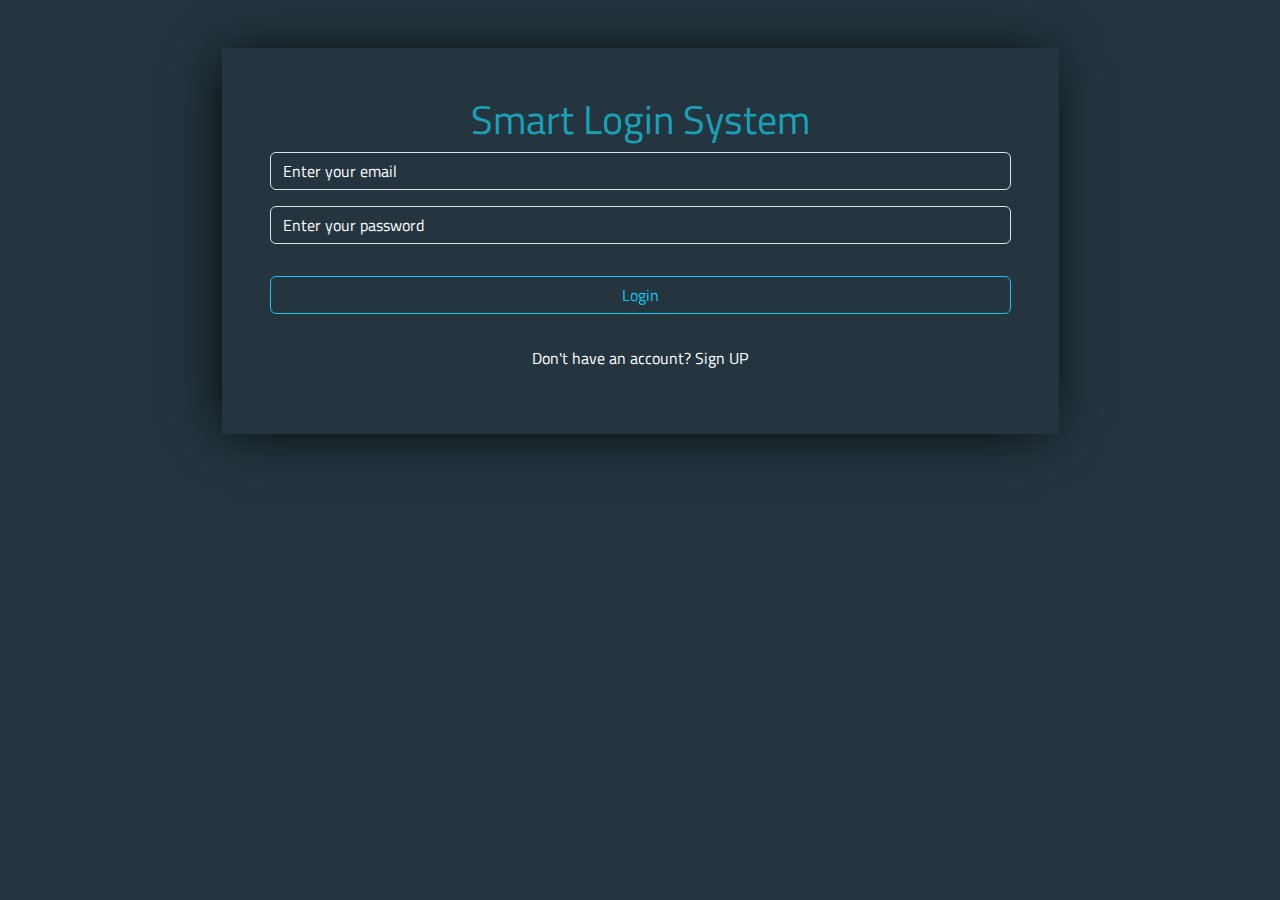
<file: assignment-10/index.html>
<!DOCTYPE html>
<html lang="en">
  <head>
    <meta charset="UTF-8" />
    <meta name="viewport" content="width=device-width, initial-scale=1.0" />
    <title>Login</title>
    <link rel="preconnect" href="https://fonts.googleapis.com" />
    <link rel="preconnect" href="https://fonts.gstatic.com" crossorigin />
    <link
      href="https://fonts.googleapis.com/css2?family=Titillium+Web:wght@400;600&display=swap"
      rel="stylesheet"
    />
    <link rel="stylesheet" href="css/all.min.css" />
    <link rel="stylesheet" href="css/bootstrap.min.css" />
    <link rel="stylesheet" href="css/style.css" />
    <script src="js/bootstrap.bundle.min.js" defer></script>
    <script src="js/index.js" defer></script>
  </head>
  <body>
    <div class="container my-5 text-center">
      <div class="w-75 m-auto p-5">
        <h1>Smart Login System</h1>
        <form id="login-form">
          <input
            type="email"
            id="email"
            placeholder="Enter your email"
            class="form-control"
          />
          <input
            type="password"
            id="password"
            placeholder="Enter your password"
            class="form-control my-3"
          />
          <button class="btn my-3 btn-outline-info w-100">Login</button>
          <p id="loginmessage" class="text-danger"></p>
          <p class="text-white">
            Don't have an account?
            <a href="signup.html" class="text-white text-decoration-none"
              >Sign UP</a
            >
          </p>
        </form>
      </div>
    </div>
  </body>
</html>
</file>
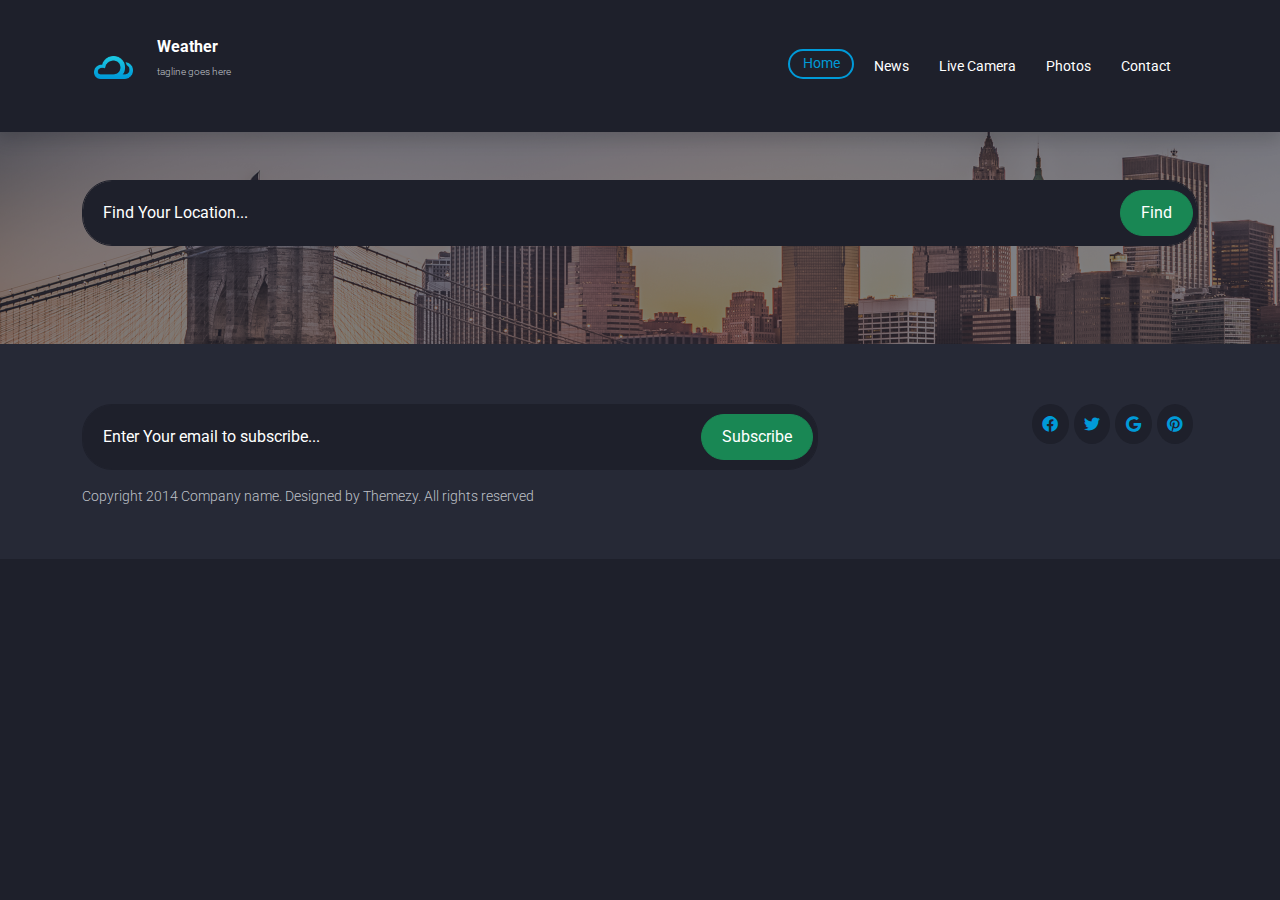
<file: assignment-11/index.html>
<!DOCTYPE html>
<html lang="en">
  <head>
    <meta charset="UTF-8" />
    <meta name="viewport" content="width=device-width, initial-scale=1.0" />
    <title>Weather</title>
    <link rel="preconnect" href="https://fonts.googleapis.com" />
    <link rel="preconnect" href="https://fonts.gstatic.com" crossorigin />
    <link
      href="https://fonts.googleapis.com/css2?family=Roboto:ital,wght@0,400;0,700;1,300&display=swap"
      rel="stylesheet"
    />
    <link rel="stylesheet" href="css/all.min.css" />
    <link rel="stylesheet" href="css/bootstrap.min.css" />
    <link rel="stylesheet" href="css/style.css" />
    <script src="js/bootstrap.bundle.min.js" defer></script>
    <script src="js/main.js" defer></script>
  </head>
  <body>
    <header>
      <nav class="navbar navbar-expand-lg shadow">
        <div class="container p-4">
          <a class="navbar-brand" href="#"
            ><div>
              <div class="row align-items-center">
                <div class="col-md-3">
                  <img src="images/logo@2x.png" class="w-100" alt="" />
                </div>
                <div class="col-md-5">
                  <h6>Weather</h6>
                  <p>tagline goes here</p>
                </div>
              </div>
            </div></a
          >
          <button
            class="navbar-toggler"
            type="button"
            data-bs-toggle="collapse"
            data-bs-target="#navbarSupportedContent"
            aria-controls="navbarSupportedContent"
            aria-expanded="false"
            aria-label="Toggle navigation"
          >
            <span class="fa fa-bars"></span>
          </button>
          <div class="collapse navbar-collapse" id="navbarSupportedContent">
            <ul class="navbar-nav ms-auto mb-2 mb-lg-0">
              <li class="nav-item">
                <a class="nav-link active" aria-current="page" href="#">Home</a>
              </li>
              <li class="nav-item">
                <a class="nav-link" href="#">News</a>
              </li>

              <li class="nav-item">
                <a class="nav-link">Live Camera</a>
              </li>
              <li class="nav-item">
                <a class="nav-link">Photos</a>
              </li>
              <li class="nav-item">
                <a class="nav-link">Contact</a>
              </li>
            </ul>
          </div>
        </div>
      </nav>
    </header>
    <main>
      <div class="container">
        <form class="py-5 d-flex">
          <div>
            <input
              type="text"
              class="form-control"
              placeholder="Find Your Location..."
              id="search"
            />
            <input
              type="button"
              class="btn btn-success"
              value="Find"
              id="submit"
            />
          </div>
        </form>
        <div class="row" id="weather-Cards"></div>
      </div>
    </main>
    <footer>
      <div class="container">
        <div class="row">
          <div class="col-md-8">
            <form class="d-flex">
              <div>
                <input
                  type="email"
                  placeholder="Enter Your email to subscribe..."
                  class="form-control"
                />
                <input
                  type="button"
                  value="Subscribe"
                  class="btn btn-success"
                />
              </div>
            </form>
          </div>
          <div class="ms-auto col-md-2">
            <div class="icons d-flex">
              <div>
                <i class="fa-brands fa-facebook"></i>
              </div>
              <div>
                <i class="fa-brands fa-twitter"></i>
              </div>
              <div>
                <i class="fa-brands fa-google"></i>
              </div>
              <div>
                <i class="fa-brands fa-pinterest"></i>
              </div>
            </div>
          </div>
          <div class="my-3">
            <p>
              Copyright 2014 Company name. Designed by Themezy. All rights
              reserved
            </p>
          </div>
        </div>
      </div>
    </footer>
  </body>
</html>
</file>
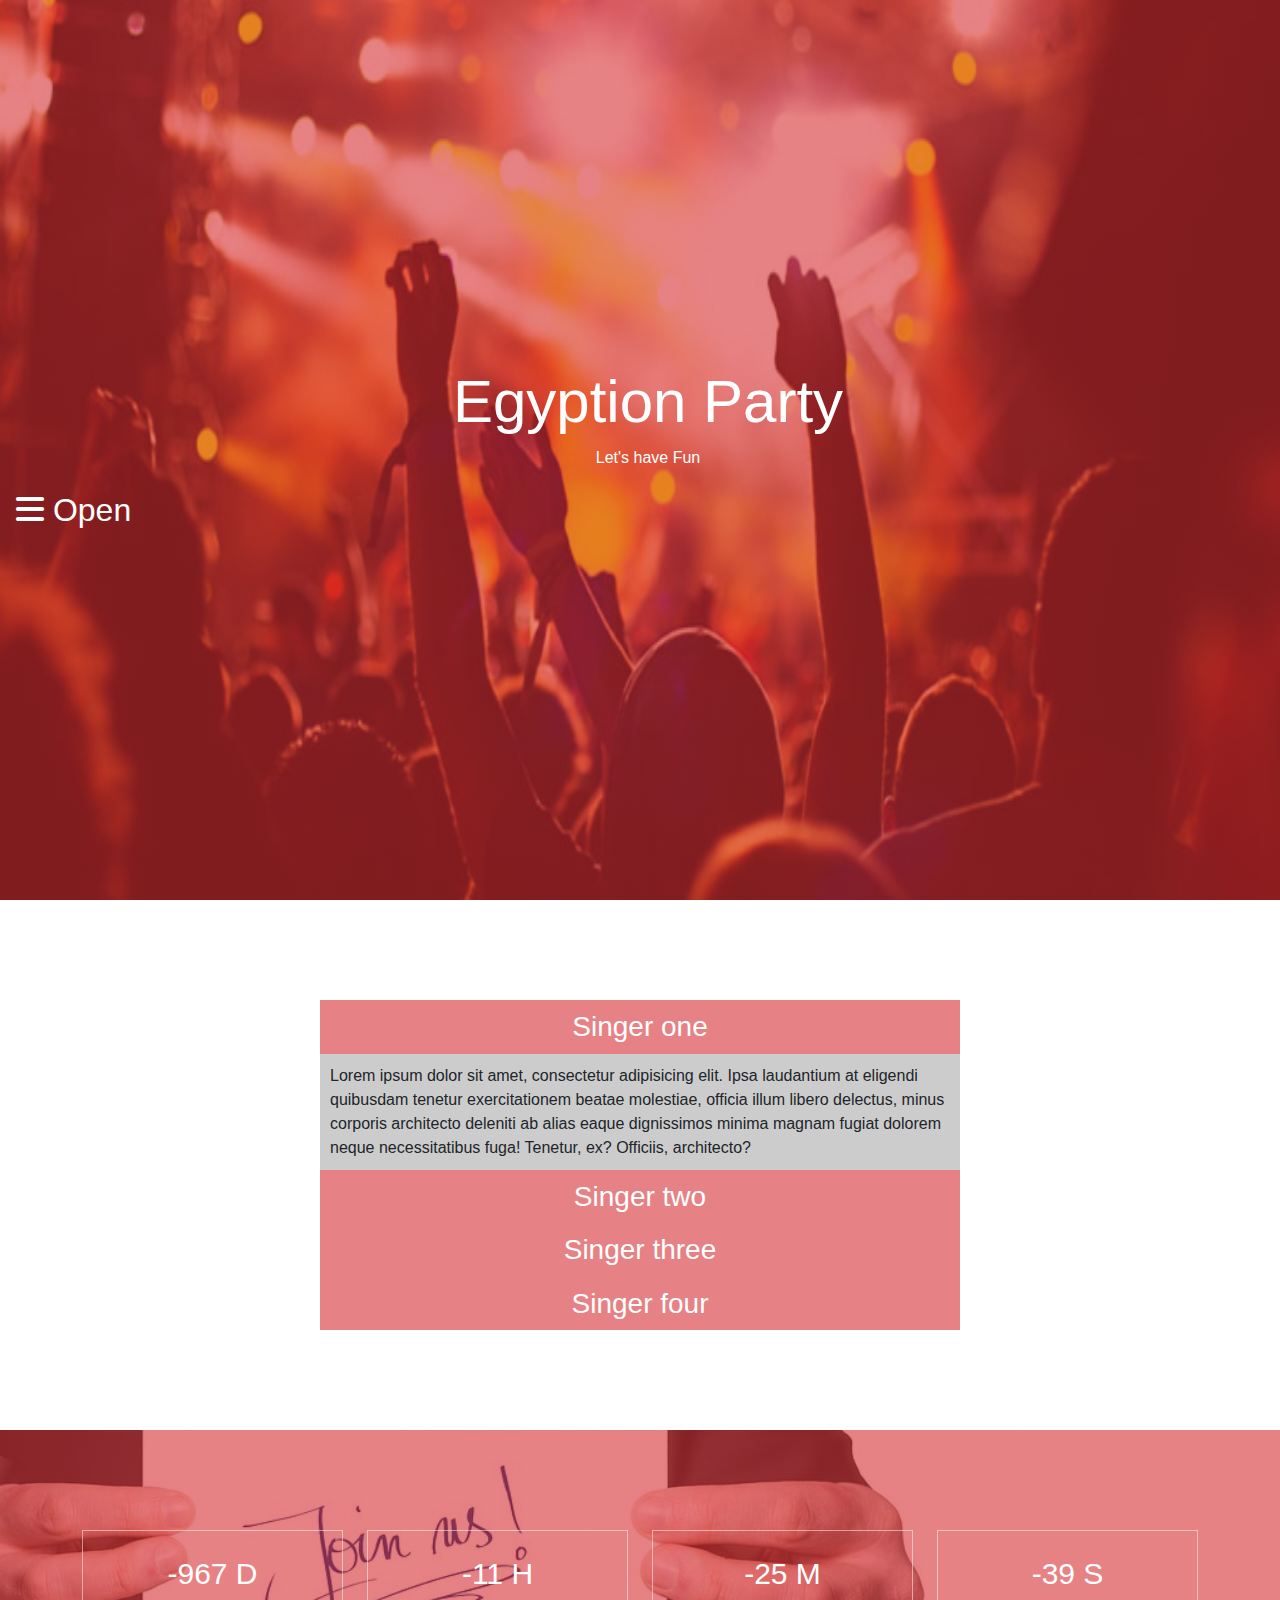
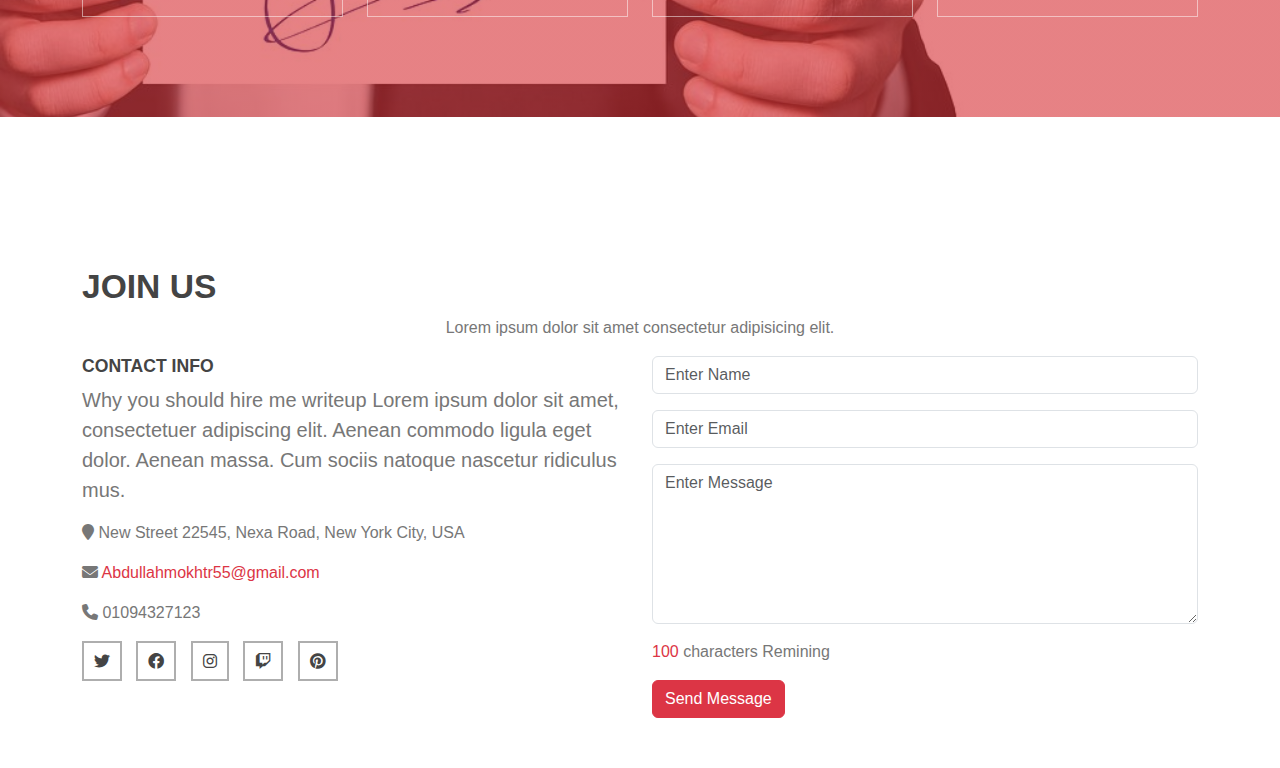
<file: assignment-12/index.html>
<!DOCTYPE html>
<html lang="en">
  <head>
    <meta charset="UTF-8" />
    <meta name="viewport" content="width=device-width, initial-scale=1.0" />
    <title>Egyption Party</title>
    <link rel="stylesheet" href="css/bootstrap.min.css" />
    <link rel="stylesheet" href="css/all.min.css" />
    <link rel="stylesheet" href="css/style.css" />
    <script src="./js/bootstrap.bundle.min.js" defer></script>
    <script src="./js/code.jquery.com_jquery-3.7.0.js" defer></script>
    <script src="./js/main.js" defer></script>
  </head>
  <body>
    <section id="home">
      <div class="menu">
        <ul>
          <li>
            <a href="#" class="close-btn text-end">X</a>
          </li>
          <li>
            <a href="#home">Home</a>
          </li>
          <li>
            <a href="#duration">Duration</a>
          </li>
          <li>
            <a href="#details">Details</a>
          </li>
          <li>
            <a href="#contact">Contact</a>
          </li>
        </ul>
      </div>
      <div
        class="ps-3 d-flex justify-content-center align-items-center h-100 flex-column text-white"
      >
        <h2>Egyption Party</h2>
        <p>Let's have Fun</p>
        <span class="align-self-start fs-2">
          <i class="fa fa-bars"></i>
          Open
        </span>
      </div>
    </section>
    <section class="singer-slider">
      <h3>Singer one</h3>
      <p>
        Lorem ipsum dolor sit amet, consectetur adipisicing elit. Ipsa
        laudantium at eligendi quibusdam tenetur exercitationem beatae
        molestiae, officia illum libero delectus, minus corporis architecto
        deleniti ab alias eaque dignissimos minima magnam fugiat dolorem neque
        necessitatibus fuga! Tenetur, ex? Officiis, architecto?
      </p>
      <h3>Singer two</h3>
      <p>
        Lorem ipsum dolor sit, amet consectetur adipisicing elit. Optio
        laudantium sint voluptatem temporibus mollitia enim ipsa inventore
        deleniti cum officiis magnam repellendus dolor officia culpa, sed
        aperiam. Sint ducimus error reiciendis nostrum dolorum provident rem,
        repudiandae quas pariatur quidem minus consectetur cupiditate dolor sunt
        atque obcaecati consequatur, amet saepe neque.
      </p>
      <h3>Singer three</h3>
      <p>
        Lorem ipsum dolor sit amet consectetur adipisicing elit. Possimus
        tenetur et culpa laboriosam! Vel maxime illo soluta ab ducimus iste
        labore deleniti vitae tempore aliquam quaerat odit, natus unde laborum.
      </p>
      <h3>Singer four</h3>
      <p>
        Lorem ipsum dolor sit amet consectetur, adipisicing elit. Aperiam error
        repellat sequi eos et, nobis sit. Accusantium, placeat vel possimus
        error recusandae ut vero eum quos esse aliquam praesentium expedita!
      </p>
    </section>
    <section id="duration">
      <div class="container">
        <div class="row">
          <div class="col-md-3">
            <div class="time time-days">50 D</div>
          </div>
          <div class="col-md-3">
            <div class="time time-hour">50 H</div>
          </div>
          <div class="col-md-3">
            <div class="time time-min">50 M</div>
          </div>
          <div class="col-md-3">
            <div class="time time-sec">50 S</div>
          </div>
        </div>
      </div>
    </section>
    <footer id="footer">
      <div class="container">
        <h2>Join Us</h2>
        <p class="text-center">
          Lorem ipsum dolor sit amet consectetur adipisicing elit.
        </p>
        <div class="row">
          <div class="col-md-6">
            <h4>Contact Info</h4>
            <p class="lead">
              Why you should hire me writeup Lorem ipsum dolor sit amet,
              consectetuer adipiscing elit. Aenean commodo ligula eget dolor.
              Aenean massa. Cum sociis natoque nascetur ridiculus mus.
            </p>
            <div class="icons">
              <p>
                <i class="fa fa-map-marker"></i> New Street 22545, Nexa Road,
                New York City, USA
              </p>
              <p>
                <i class="fa fa-envelope"></i>
                <span class="text-danger"> Abdullahmokhtr55@gmail.com</span>
              </p>
              <p><i class="fa fa-phone"></i> 01094327123</p>
            </div>
            <div class="social">
              <i class="fa-brands fa-twitter"></i>
              <i class="fa-brands fa-facebook"></i>
              <i class="fa-brands fa-instagram"></i>
              <i class="fa-brands fa-twitch"></i>
              <i class="fa-brands fa-pinterest"></i>
            </div>
          </div>
          <div class="col-md-6">
            <form>
              <input
                type="text"
                placeholder="Enter Name"
                class="form-control mb-3"
              />
              <input
                type="email"
                placeholder="Enter Email"
                class="form-control my-3"
              />
              <textarea
                placeholder="Enter Message"
                class="form-control my-3"
                maxlength="100"
              ></textarea>
              <p><span class="text-danger length">100</span> characters Remining</p>
              <button class="btn btn-danger" type="button">Send Message</button>
            </form>
          </div>
        </div>
      </div>
    </footer>
  </body>
</html>
</file>
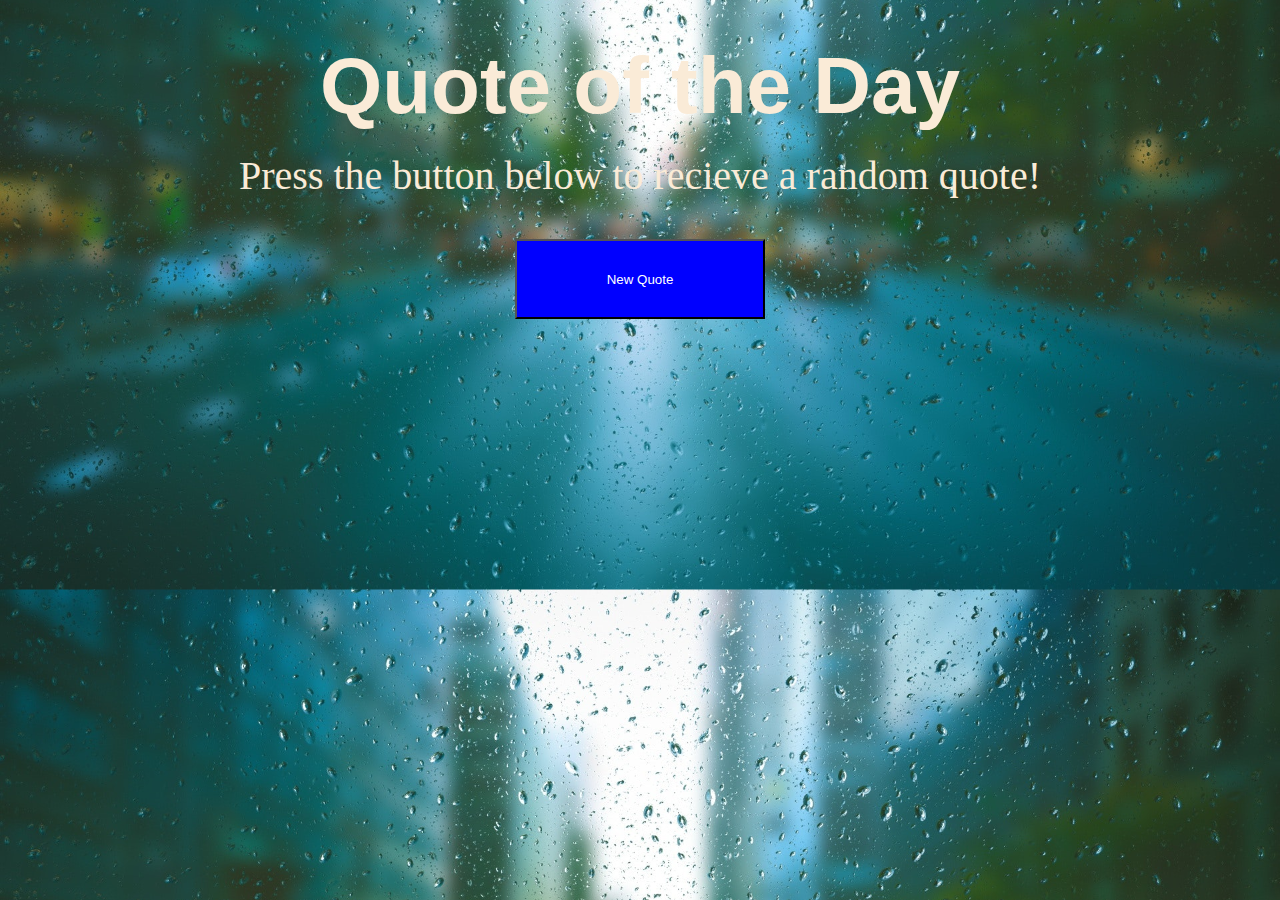
<file: assignment-2/index.html>
<!DOCTYPE html>
<html lang="en">
<head>
    <meta charset="UTF-8">
    <meta name="viewport" content="width=device-width, initial-scale=1.0">
    <title>Quotes App</title>
    <link rel="stylesheet" href="style.css">
    <script src="main.js" defer></script>
</head>
<body>
    <h1>Quote of the Day</h1>
    <p>Press the button below to recieve a random quote!</p>
    <button id="btn">New Quote</button>
    <div id="quote-container"></div>
    <div id="author-container"></div>
</body>
</html>
</file>
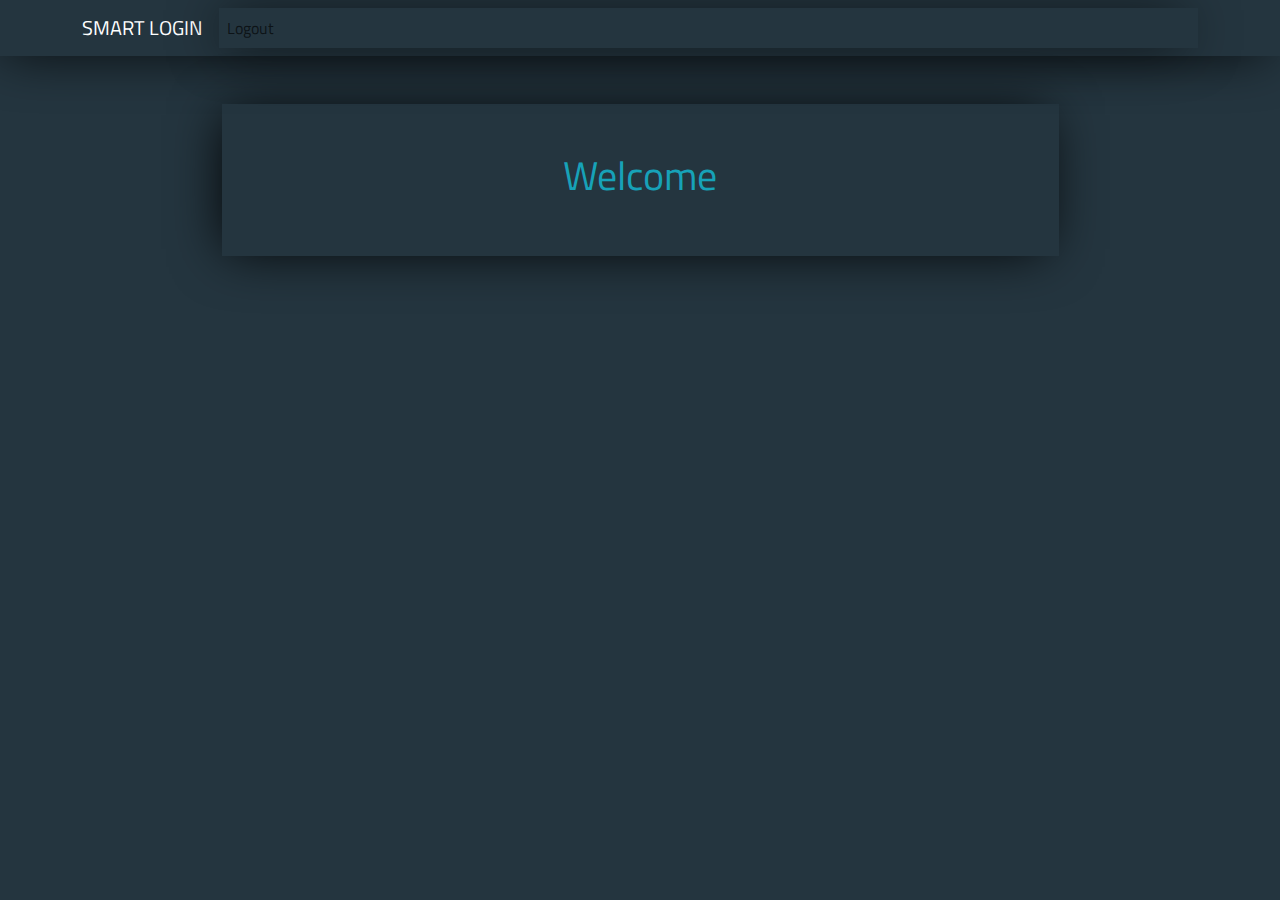
<file: assignment-10/home.html>
<!DOCTYPE html>
<html lang="en">
  <head>
    <meta charset="UTF-8" />
    <meta name="viewport" content="width=device-width, initial-scale=1.0" />
    <title>Login</title>
    <link rel="preconnect" href="https://fonts.googleapis.com" />
    <link rel="preconnect" href="https://fonts.gstatic.com" crossorigin />
    <link
      href="https://fonts.googleapis.com/css2?family=Titillium+Web:wght@400;600&display=swap"
      rel="stylesheet"
    />
    <link rel="stylesheet" href="css/all.min.css" />
    <link rel="stylesheet" href="css/bootstrap.min.css" />
    <link rel="stylesheet" href="css/style.css" />
    <script src="js/home.js" defer></script>
  </head>
  <body>
    <nav class="navbar navbar-expand-lg ">
      <div class="container">
        <a class="navbar-brand text-white" href="#">SMART LOGIN</a>
        <button
          class="navbar-toggler"
          type="button"
          data-bs-toggle="collapse"
          data-bs-target="#navbarSupportedContent"
          aria-controls="navbarSupportedContent"
          aria-expanded="false"
          aria-label="Toggle navigation"
        >
          <span class="navbar-toggler-icon"></span>
        </button>
        <div class="collapse navbar-collapse" id="navbarSupportedContent">
          <ul class="navbar-nav me-auto mb-2 mb-lg-0">
            <li class="nav-item">
              <a class="nav-link btn btn-outline-warning" aria-current="page" href="#">Logout</a>
            </li>
              </ul>
            </li>
           
          </ul>
          
        </div>
      </div>
    </nav>
    <div class="container my-5 text-center">
      <div class="w-75 m-auto p-5">
        <h1>Welcome</h1>
      </div>
    </div>
    <script src="js/bootstrap.bundle.min.js"></script>
  </body>
</html>
</file>
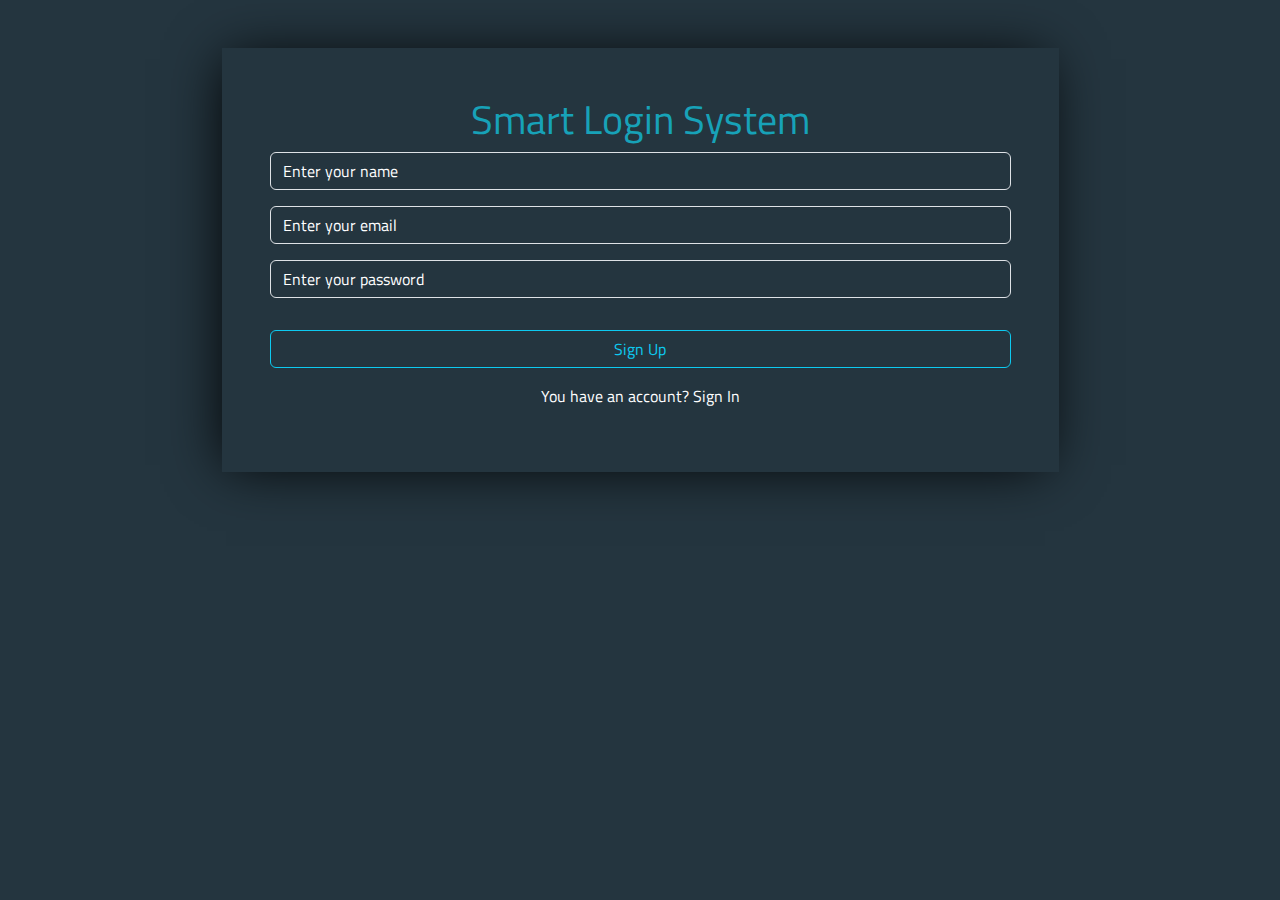
<file: assignment-10/signup.html>
<!DOCTYPE html>
<html lang="en">
  <head>
    <meta charset="UTF-8" />
    <meta name="viewport" content="width=device-width, initial-scale=1.0" />
    <title>Signup</title>
    <link rel="preconnect" href="https://fonts.googleapis.com" />
    <link rel="preconnect" href="https://fonts.gstatic.com" crossorigin />
    <link
      href="https://fonts.googleapis.com/css2?family=Titillium+Web:wght@400;600&display=swap"
      rel="stylesheet"
    />
    <link rel="stylesheet" href="css/all.min.css" />
    <link rel="stylesheet" href="css/bootstrap.min.css" />
    <link rel="stylesheet" href="css/style.css" />
    <script src="js/bootstrap.bundle.min.js" defer></script>
    <script src="js/signup.js" defer></script>
  </head>
  <body>
    <div class="container my-5 text-center">
      <div class="w-75 m-auto p-5">
        <h1>Smart Login System</h1>
        <form id="signup-form">
          <input
            type="text"
            id="name"
            class="form-control"
            placeholder="Enter your name"
          />
          <input
          type="email"
          id="email"
          placeholder="Enter your email"
          class="form-control my-3"
          />
          <div id="message" class="text-danger"></div>
          <input
            type="password"
            id="password"
            placeholder="Enter your password"
            class="form-control my-3"
          />
          <button class="btn my-3 btn-outline-info w-100">Sign Up</button>
          <p class="text-white">
            You have an account?
            <a href="index.html" class="text-white text-decoration-none"
              >Sign In</a
            >
          </p>
        </form>
      </div>
    </div>
  </body>
</html>
</file>
<file: assignment-10/css/style.css>
body {
    background-color: #24353F;
    font-family: 'Titillium Web', sans-serif;
}

h1{
    color: #17a2b8;
}

div div {
    box-shadow: -5px 2px 54px -9px rgba(0, 0, 0, 1);
}

input{
    background-color: #24353F !important;
    color: #fff !important;
}

input::placeholder{
    color: #fff !important;
}

.navbar{
    box-shadow: -5px 2px 54px -9px rgba(0, 0, 0, 1);;
}
</file>
<file: assignment-11/css/style.css>
/* general rules */
* {
  margin: 0;
  padding: 0;
  box-sizing: border-box;
  text-decoration: none;
  list-style-type: none;
  font-family: "Roboto", sans-serif;
}

:root {
  --main-color: #1e202b;
}

body {
  background-color: #1e202b;
  color: #bfc1c8;
}

/* header */
header .navbar {
  background-color: var(--main-color);
  color: #fff;
}

.navbar-brand,
.nav-link {
  color: #fff;
}

.navbar-brand h6 {
  font-weight: 700;
  color: #fff;
}

.navbar-toggler {
  background-color: transparent;
  border: 2px solid transparent;
  border-radius: 5px;
  padding: 10px;
  transition: 0.3s ease;
}

.navbar-toggler {
  color: #fff;
}

.navbar-toggler:hover {
  border-color: #009ad8;
  color: #009ad8;
}

.nav-link,
.nav-link .active {
  margin: 5px;
  font-size: 14px;
}

.navbar-nav .nav-link.active {
  padding: 2.5px 12.5px;
  border: 2px solid #009ad8;
  border-radius: 30px;
  color: #009ad8;
}

.navbar-nav .nav-link {
  padding: 5px 25px;
  border: 2px solid transparent;
  border-radius: 30px;
  color: #fff;
}

.navbar-nav .nav-link:hover {
  border-color: #009ad8;
  color: #009ad8;
}

.navbar-brand p {
  font-size: 10px;
  font-weight: 300;
  color: #bfc1c8;
}
/* main */
main {
  background-image: url("../images/banner.png");
  background-repeat: no-repeat;
  padding-bottom: 50px;
}

form div {
  position: relative;
  width: 100%;
}

input:first-child {
  border-radius: 30px;
  padding: 20px 10px;
  background-color: #1e202b;
  color: #fff;
  border-color: #1e202b;
}

input:first-child:focus{
  background-color: #1e202b;
  color: #fff;
}

input:first-child::placeholder {
  padding-left: 10px;
  color: #fff;
}

input:last-child {
  position: absolute;
  right: 5px;
  bottom: 10px;
  border-radius: 30px;
  padding: 10px 20px;
  margin-left: -4.5%;
}

.col-md-4:first-child {
  background-color: #323544;
  border-top-left-radius: 5px;
  border-bottom-left-radius: 5px;
}

.col-md-4 {
  background-color: #262936;
}

.col-md-4:last-child {
  background-color: #323544;
  border-top-right-radius: 5px;
  border-bottom-left-radius: 5px;
}

.card-heading {
  padding: 10px;
  width: 100%;
  background-color: rgba(0, 0, 0, 0.1);
  color: #bfc1c8;
}

.card-content p {
  color: #bfc1c8;
  font-size: 18px;
}

.col-md-4:first-child .card-content h4 {
  font-size: 90px;
  font-weight: bold;
}

.card-content h6 {
  color: #009ad8;
  font-size: 14px;
}

.card-footer span {
  margin-left: 10px;
}

.card-content h4:last-of-type {
  color: #bfc1c8;
  font-size: 16px;
}

footer {
  padding: 60px 0 20px;
  background-color: #262936;
}

.icons div {
  display: flex;
  justify-content: center;
  align-items: center;
  border-radius: 50%;
  width: 40px;
  height: 40px;
  margin-right: 5px;
  background-color: #1e202b;
  transition: 0.3s ease;
}

.icons div:hover {
  background-color: #009ad8;
}

.icons div:hover i {
  color: #fff;
}

.icons i {
  color: #009ad8;
}

footer p {
  font-size: 14px;
  font-weight: 300;
}
</file>
<file: assignment-12/css/style.css>
/* general rules */
* {
  margin: 0;
  padding: 0;
  box-sizing: border-box;
  text-decoration: none;
  list-style-type: none;
  font-family: "Roboto", sans-serif;
}

#home {
  height: 100vh;
  background-image: linear-gradient(
      to bottom,
      rgba(214, 46, 51, 0.6),
      rgba(214, 46, 51, 0.6)
    ),
    url("../images/events-heavenly-header.jpg");
  background-repeat: no-repeat;
  width: 100%;
  background-position: center center;
  background-size: 100% 100%;
}

#home h2 {
  font-size: 60px;
  font-weight: 500;
}

.menu {
  width: 20%;
  height: 100%;
  background-color: #111;
  position: fixed;
  left: -20%;
  /* display: none; */
}

.menu ul {
  padding: 100px;
}

.menu li:first-child {
  text-align: right;
}
.menu li {
  margin-bottom: 10px;
}

.menu li a:hover {
  color: rgb(117, 12, 12);
}

.menu a {
  font-size: 25px;
  color: #fff;
  text-decoration: none;
  transition: all 0.3s;
}

#home span {
  cursor: pointer;
}
/* singer slider */
.singer-slider {
  width: 50%;
  margin: 100px auto;
}

.singer-slider h3 {
  background-color: rgba(214, 46, 51, 0.6);
  padding: 10px;
  text-align: center;
  cursor: pointer;
  color: #fff;
  margin: 0;
}

.singer-slider p {
  background-color: #ccc;
  padding: 10px;
  margin: 0;
  display: none;
}

.singer-slider p:first-of-type {
  display: block;
}

.demo {
  /* width: 300px; */
  height: 300px;
  background-color: tomato;
  display: none;
}
/* duration section */
#duration {
  margin: 100px 0;
  padding: 100px 0;
  background-image: linear-gradient(
      to bottom,
      rgba(214, 46, 51, 0.6),
      rgba(214, 46, 51, 0.6)
    ),
    url("../images/invitation-2508607__340.jpg");
  background-repeat: no-repeat;
  background-position: center center;
  background-size: cover;
}

.time {
  font-size: 30px;
  color: #fff;
  padding: 20px;
  text-align: center;
  border: 1px solid rgba(255, 255, 255, 0.5);
}

footer {
  padding: 50px 0;
}

footer h2 {
  font-size: 2.1rem;
  font-weight: 700;
  color: #444;
  text-transform: uppercase;
}

footer p {
  color: #777;
  font-weight: 300;
}

footer h4 {
  text-transform: uppercase;
  font-weight: 900;
  font-size: 1.1rem;
  color: #444;
}

.social i {
  padding: 10px;
  border: 2px solid #00000051;
  margin-right: 10px;
  color: #444;
}

.social i:hover {
  background-color: rgb(172, 15, 15);
  border-color: rgb(172, 15, 15);
  color: #fff;
}

footer textarea {
  height: 10rem;
}
</file>
<file: assignment-2/style.css>
*{
    margin: 20px 0;
    padding: 0;
    box-sizing: border-box;
    list-style: none;
    text-decoration: none;
}

body{
    margin: 0;
    text-align: center;
    background-image: url("bg.jpg");
    background-size: cover;
    background-position: center center;
    color: antiquewhite
}

h1{
    margin-top: 20px;
    font-family: Impact, Haettenschweiler, 'Arial Narrow Bold', sans-serif;
    font-size: 5rem;
}

p {
    font-size: 2.5rem;
}

#btn {
    width: 250px;
    height: 80px;
    background-color: blue;
    color: #fff;
}

#btn:hover {
    background-color: #000;
    color: #fff;
}

#quote-container{
    font-size: 2.5rem;
    font-style: italic;
}

#author-container {
    font-size: 2.5rem;
}
</file>
